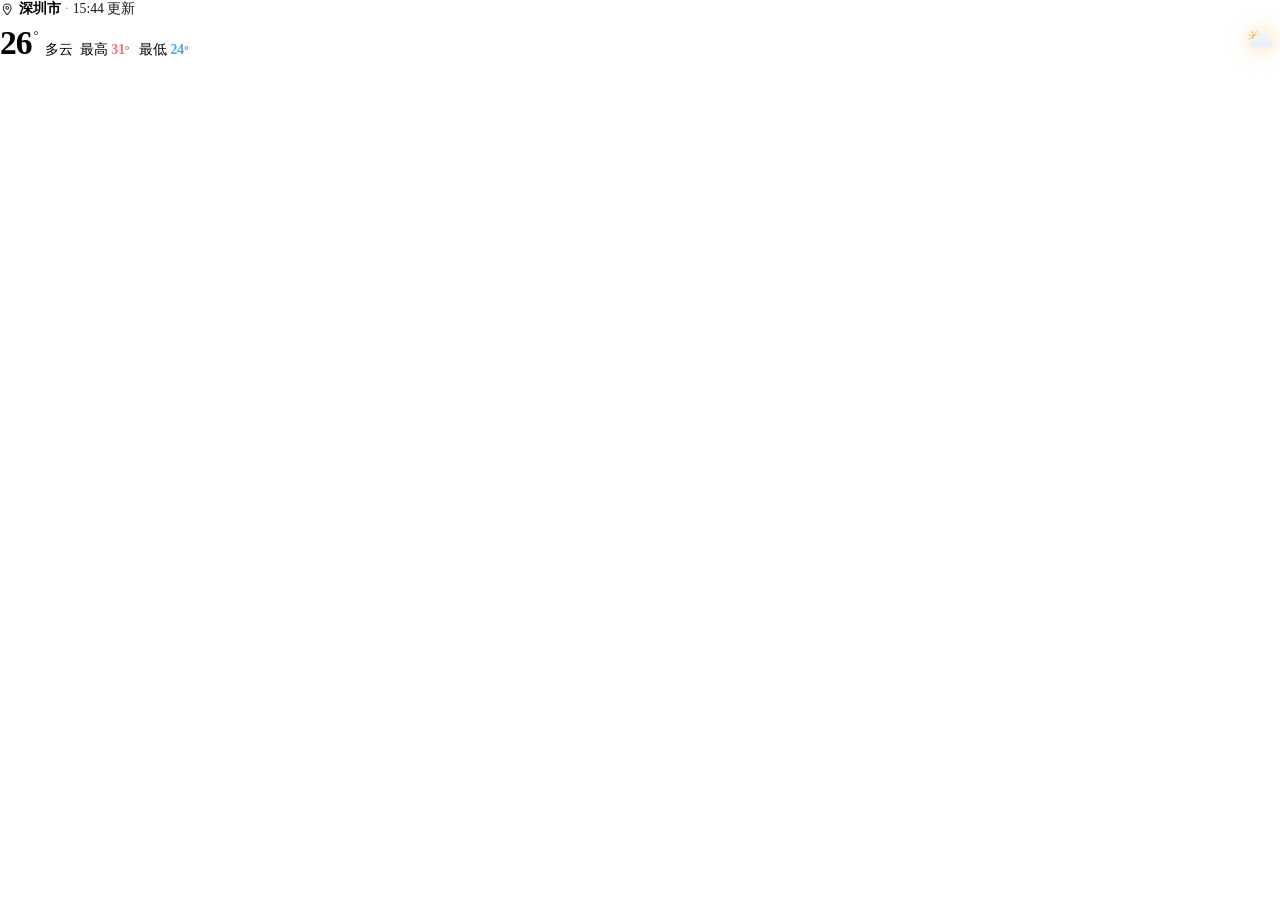
<file: widgets/lizhichao008.cloudbreak/index.html>
<!doctype html>
<html lang="zh-CN">
<head>
<meta charset="utf-8">
<link rel="stylesheet" href="style.css">
</head>
<body>
  <div class="wx">
   <div class="in">
    <div class="top">
      <svg class="pin" viewBox="0 0 24 24" aria-hidden="true">
        <path d="M12 21s6.5-6.1 6.5-11.1A6.5 6.5 0 0 0 5.5 9.9C5.5 14.9 12 21 12 21Z" fill="none" stroke="currentColor" stroke-width="1.7" stroke-linejoin="round"/>
        <circle cx="12" cy="9.7" r="2.35" fill="none" stroke="currentColor" stroke-width="1.7"/>
      </svg>
      <span class="city" id="place">济南市</span>
      <span class="sep">·</span>
      <span class="upd" id="updated">10:30 更新</span>
    </div>

    <!-- 第一行：状态 + 温度 + 最高最低 / 右侧大图标 -->
    <div class="head">
      <div class="hleft">
        <span class="hmain">
          <span class="tmp"><span class="num" id="temp">11</span><span class="deg">°</span></span>
          <span class="cond" id="cond">阴</span>
        </span>
        <span class="hl">
          <span class="hl-max"><span id="kMax">最高</span> <b id="tmax">11</b><i>°</i></span>
          <span class="hl-min"><span id="kMin">最低</span> <b id="tmin">7</b><i>°</i></span>
        </span>
      </div>
      <div class="hright">
        <span class="heroWrap" id="iconWrap"><img class="hero" id="icon" src="assets/cloudy.svg" alt=""></span>
        <span class="pop" id="pop"><span class="pk" id="kPop">降水概率</span> <b id="popValue">30%</b></span>
      </div>
    </div>

    <!-- 第二行：四项指标，撑满整宽 -->
    <div class="metrics">
      <div class="m">
        <span class="v" id="feels">8°C</span>
        <svg class="mi" viewBox="0 0 24 24" aria-hidden="true"><path d="M12 4.2a2.4 2.4 0 0 1 2.4 2.4v6.1a4.1 4.1 0 1 1-4.8 0V6.6A2.4 2.4 0 0 1 12 4.2Z" fill="none" stroke="currentColor" stroke-width="1.7" stroke-linejoin="round"/><circle cx="12" cy="17" r="1.5" fill="currentColor"/></svg>
        <span class="k" id="kFeels">体感</span>
      </div>
      <div class="m">
        <span class="v" id="hum">65%</span>
        <svg class="mi" viewBox="0 0 24 24" aria-hidden="true"><path d="M12 3.8c3.2 3.5 5.3 6.2 5.3 8.6a5.3 5.3 0 0 1-10.6 0c0-2.4 2.1-5.1 5.3-8.6Z" fill="none" stroke="currentColor" stroke-width="1.7" stroke-linejoin="round"/></svg>
        <span class="k" id="kHum">湿度</span>
      </div>
      <div class="m">
        <span class="v" id="windLevel">2级</span>
        <svg class="mi" viewBox="0 0 24 24" aria-hidden="true"><path d="M3.5 8.5h9.2a2.6 2.6 0 1 0-2.6-2.6M3.5 12.5h12.9a2.6 2.6 0 1 1-2.6 2.6M3.5 16.5h7" fill="none" stroke="currentColor" stroke-width="1.7" stroke-linecap="round"/></svg>
        <span class="k" id="windDir">东北风</span>
      </div>
      <div class="m">
        <span class="v" id="airValue">60</span>
        <span class="lv" id="airLevel">良</span>
        <span class="k" id="airLabel">空气质量</span>
      </div>
    </div>

    <!-- 第三行：一周天气 -->
    <div class="week" id="week"></div>
   </div>

   <!-- 切城市：点顶部地名打开，模糊检索后点选 -->
   <div class="picker" id="picker" hidden>
     <div class="pbar">
       <svg class="pico" viewBox="0 0 24 24" aria-hidden="true">
         <circle cx="10.5" cy="10.5" r="6" fill="none" stroke="currentColor" stroke-width="1.8"/>
         <path d="M15.2 15.2 20 20" fill="none" stroke="currentColor" stroke-width="1.8" stroke-linecap="round"/>
       </svg>
       <input id="pq" type="text" placeholder="输入城市名，如 滨州" autocomplete="off" spellcheck="false">
       <button id="pclose" class="pclose" type="button" aria-label="关闭">✕</button>
     </div>
     <div class="plist" id="plist"></div>
   </div>
  </div>
  <script src="cities.js"></script>
  <script src="main.js"></script>
</body>
</html>
</file>
<file: widgets/lizhichao008.cloudbreak/style.css>
/* 天气 · 卡片 —— 外观全部跟随主题（颜色、圆角、内距、字体都由控制中心控制）
 *
 * 版式：定位行 / 第一行(状态+温度+最高最低 | 大图标) / 第二行(四项指标) / 第三行(一周)
 * 小字下限 12px：0.857rem 就是 base.css 里 .w-label 的尺寸（主题 html 字号 14px）。
 * 内层小卡圆角 8px：卡片本体圆角由窗口决定（毛玻璃态约 8px），与 base.css 的 .w-btn 一致。
 */

* { box-sizing: border-box; }

/* 不要给 html 设 background：base.css 用「透明渐变」挡住 body 背景往画布上穿透，
   一旦写成 transparent，body 的底色就会铺满整个窗口，圆角和投影全部失效。 */

body {
  margin: 0;
  height: 100%;
  width: 100%;
  overflow: hidden;
  -webkit-font-smoothing: antialiased;
  user-select: none;
}

/* 容器查询挂在 .wx 上：量的是「扣掉主题内距后的可用区」，阈值直接就是可用尺寸。
   注意容器查询匹配不到容器自己，所以布局属性都放在 .in 上。
   这里不写 overflow:hidden —— 否则大图标的外发光会沿内容框被切出硬边；
   溢出交给 body 的 overflow:hidden，切在卡片（padding box）边缘。 */
.wx { position: relative; height: 100%; width: 100%; container-type: size;
  /* 内层小卡圆角：不超过宿主卡片自身圆角（paper 是 4px，instrument 是 22px） */
  --wx-r: min(8px, var(--w-radius, 8px)); }

.in {
  height: 100%;
  display: flex;
  flex-direction: column;
  justify-content: center;
  gap: 0.7rem;
}

/* ── 定位行 ── */
.top {
  flex: none;
  display: flex;
  align-items: center;
  gap: 0.28rem;
  font-size: 0.9rem;
  line-height: 1.35;
  color: var(--w-fg-muted);
  min-width: 0;
}
.top .pin { width: 1rem; height: 1rem; flex: none; opacity: 0.85; }
.top .city {
  color: var(--w-fg);
  font-weight: 600;
  white-space: nowrap;
  overflow: hidden;
  text-overflow: ellipsis;
  flex: 0 1 auto;
}
.top .sep { flex: none; opacity: 0.5; font-size: 0.85em; }
.top .upd {
  flex: none;
  white-space: nowrap;
  font-variant-numeric: tabular-nums;
  opacity: 0.9;
}

/* ── 第一行：左（状态 / 温度 / 最高最低）右（大图标） ── */
.head {
  flex: none;
  display: flex;
  align-items: flex-end;
  justify-content: space-between;
  gap: 0.5rem;
  min-width: 0;
}
/* 右侧：图标在上，降水概率在底部，与左下的「最高 / 最低」同一行 */
.hright {
  flex: none;
  display: flex;
  flex-direction: column;
  align-items: flex-end;
  justify-content: space-between;
  gap: 0.12rem;
  min-width: 0;
}
.pop {
  flex: none;
  font-size: 0.857rem;
  line-height: 1.25;
  color: var(--w-fg-muted);
  white-space: nowrap;
  font-variant-numeric: tabular-nums;
}
.pop b { font-weight: 600; color: var(--w-fg); }
.pop.is-off { visibility: hidden; }
.hleft {
  display: flex;
  flex-direction: column;
  align-items: flex-start;
  gap: 0.1rem;
  min-width: 0;
}
.hmain {
  display: flex;
  align-items: baseline;
  gap: 0.45rem;
  min-width: 0;
}
.cond {
  font-size: 1rem;
  line-height: 1.2;
  color: var(--w-fg-muted);
  white-space: nowrap;
  overflow: hidden;
  text-overflow: ellipsis;
}
.tmp {
  display: flex;
  align-items: flex-start;
  line-height: 0.92;
  min-width: 0;
}
.tmp .num {
  font-family: var(--w-font-display, var(--w-font-num, inherit));
  font-size: 3rem;
  font-weight: 700;
  letter-spacing: -0.03em;
  font-variant-numeric: tabular-nums;
  color: var(--w-fg);
}
.tmp .deg {
  font-size: 0.95rem;
  font-weight: 300;
  color: var(--w-fg-muted);
  margin: 0.3rem 0 0 0.12rem;
}
.hl {
  display: flex;
  gap: 0.8rem;
  font-size: 0.857rem;
  line-height: 1.25;
  color: var(--w-fg-muted);
  white-space: nowrap;
}
.hl b { font-weight: 600; font-variant-numeric: tabular-nums; }
.hl i { font-style: normal; font-size: 0.8em; opacity: 0.75; }
.hl-max b { color: var(--w-danger, #ff6b6b); }
.hl-min b { color: #4aa9e8; }   /* 固定冷色：主题 accent 在 paper 里是朱红，语义会反 */

/* 大图标：外圈柔光由 --glow（r,g,b）控制，随天气改色；光晕用 ::before，外发光用 drop-shadow */
.heroWrap {
  --glow: 120, 175, 255;
  position: relative;
  flex: none;
  display: inline-flex;
  isolation: isolate;
}
.heroWrap::before {
  content: "";
  position: absolute;
  inset: -16%;
  z-index: -1;
  border-radius: 50%;
  background: radial-gradient(
    circle at 50% 50%,
    rgba(var(--glow), 0.3) 0%,
    rgba(var(--glow), 0.11) 46%,
    rgba(var(--glow), 0) 74%
  );
  filter: blur(6px);
  pointer-events: none;
}
.hero {
  width: 3.2rem;
  height: 3.2rem;
  flex: none;
  display: block;
  object-fit: contain;
  filter: drop-shadow(0 6px 12px rgba(0, 0, 0, 0.28))
          drop-shadow(0 0 0.7rem rgba(var(--glow), 0.45));
}

/* ── 第二行：四项指标，撑满整宽 ── */
.metrics {
  flex: none;
  display: grid;
  grid-template-columns: repeat(4, minmax(0, 1fr));
  gap: 0.26rem;
}
.m {
  display: flex;
  flex-direction: column;
  align-items: center;
  justify-content: center;
  gap: 0.12rem;
  padding: 0.3rem 0.15rem;
  min-width: 0;
  border-radius: var(--wx-r);
  background: var(--w-control-bg);
  border: 1px solid var(--w-border);
}
.m .v {
  font-size: 1.05rem;
  font-weight: 600;
  line-height: 1.15;
  color: var(--w-fg);
  font-variant-numeric: tabular-nums;
  white-space: nowrap;
}
.m .v.lv-good { color: #47c98c; }
.m .v.lv-ok { color: var(--w-warn, #ffc247); }
.m .v.lv-mid { color: #ff9d4d; }
.m .v.lv-bad { color: var(--w-danger, #ff6b5e); }
/* 空气质量等级字（优 / 良 / 中 / 差）代替原来的小图标 */
.m .lv {
  font-size: 0.9rem;
  font-weight: 600;
  line-height: 1.2;
  color: var(--w-fg-muted);
  font-variant-numeric: tabular-nums;
}
.m .lv.lv-good { color: #47c98c; }
.m .lv.lv-ok { color: var(--w-warn, #ffc247); }
.m .lv.lv-mid { color: #ff9d4d; }
.m .lv.lv-bad { color: var(--w-danger, #ff6b5e); }
.m .mi { width: 1.25rem; height: 1.25rem; flex: none; color: var(--w-fg-muted); opacity: 0.9; }
.m .k {
  font-size: 0.857rem;
  line-height: 1.2;
  color: var(--w-fg-muted);
  max-width: 100%;
  white-space: nowrap;
  overflow: hidden;
  text-overflow: ellipsis;
}

/* ── 第三行：一周天气（吃掉剩余高度，柱形随之变长） ── */
.week {
  flex: 1 1 auto;
  min-height: 0;
  display: grid;
  grid-template-columns: repeat(7, minmax(0, 1fr));
  gap: 0.16rem;
}
.day {
  display: flex;
  flex-direction: column;
  align-items: center;
  gap: 0.1rem;
  min-width: 0;
  padding: 0.22rem 0;
  border-radius: var(--wx-r);
  line-height: 1.15;
}
.day.is-today .dn { color: var(--w-fg); font-weight: 600; }
.day .dn {
  font-size: 0.857rem;
  color: var(--w-fg-muted);
  white-space: nowrap;
}
.day .dn > i { font-style: normal; }
.day .dn .sm { display: none; }
.day img { width: 1.3rem; height: 1.3rem; object-fit: contain; }
.day .dh {
  font-size: 0.9rem;
  color: var(--w-fg);
  font-variant-numeric: tabular-nums;
}
.day .dl {
  font-size: 0.857rem;
  color: var(--w-fg-muted);
  font-variant-numeric: tabular-nums;
}
.day .dh > i,
.day .dl > i { font-style: normal; font-size: 0.82em; opacity: 0.7; }
.day .bar {
  width: 4px;
  flex: 1 1 auto;
  min-height: 0.9rem;
  margin: 0.1rem 0;
  border-radius: 99px;
  background: color-mix(in srgb, var(--w-fg) 10%, transparent);
  overflow: hidden;
  position: relative;
}
.day .bar > i {
  position: absolute;
  left: 0;
  right: 0;
  top: calc(100% - var(--b, 100%));   /* 温度越高越靠上 */
  height: max(6px, calc(var(--b, 100%) - var(--a, 0%)));
  border-radius: 99px;
  background: linear-gradient(to top, #4aa9e8, var(--w-danger, #ff6b5e));
}

/* ── 中等宽度 ── */
@container (max-width: 430px) {
  .in { gap: 0.55rem; }
  .tmp .num { font-size: 2.6rem; }
  .hero { width: 2.6rem; height: 2.6rem; }
  .cond { font-size: 0.95rem; }
  .m { padding: 0.26rem 0.12rem; }
  .m .v { font-size: 1rem; }
  .day img { width: 1.15rem; height: 1.15rem; }
}

/* ── 矮卡片：整体压一档 ── */
@container (max-height: 250px) {
  .in { gap: 0.4rem; }
  .top { font-size: 0.857rem; }
  .top .pin { width: 0.9rem; height: 0.9rem; }
  .cond { font-size: 0.9rem; }
  .tmp .num { font-size: 2.3rem; }
  .tmp .deg { font-size: 0.85rem; margin-top: 0.2rem; }
  .hero { width: 2.3rem; height: 2.3rem; }
  .m { padding: 0.16rem 0.1rem; gap: 0.08rem; }
  .m .v { font-size: 0.95rem; }
  .m .mi { width: 1.1rem; height: 1.1rem; }
  .day { padding: 0.1rem 0; gap: 0.06rem; }

}

/* ── 很矮：状态与温度并排一行，尽量留住四项指标 ── */
@container (max-height: 155px) {
  .in { gap: 0.3rem; }
  .hleft {
    flex-direction: row;
    flex-wrap: wrap;
    align-items: baseline;
    column-gap: 0.4rem;
    row-gap: 0.06rem;
  }
  .tmp .num { font-size: 2.1rem; }
  .hero { width: 2.4rem; height: 2.4rem; }
  .m { padding: 0.12rem 0.08rem; gap: 0.04rem; }
  .m .v { font-size: 0.9rem; }
  .m .mi { width: 0.95rem; height: 0.95rem; }
}

/* ── 更矮：先去掉一周 ── */
@container (max-height: 196px) {
  .week { display: none; }
}

/* ── 竖长卡片：柱子跟着长高，稍微加宽才不像细线 ── */
@container (min-height: 300px) {
  .day .bar { width: 6px; margin: 0.18rem 0; }
}

/* ── 极窄：一周改用简称（1 个字） ── */
@container (max-width: 250px) {
  .day .dn .lg { display: none; }
  .day .dn .sm { display: inline; }
}

/* ── 极小 / 极矮：只留 定位 / 状态+温度 / 最高最低 / 图标 ── */
@container (max-width: 210px) or (max-height: 118px) {
  .metrics { display: none; }
  .week { display: none; }
  .pop { display: none; }   /* 极窄时横向放不下「降水概率」，直接收起，避免和最高最低打架 */
  .in { gap: 0.24rem; justify-content: center; }
  .head { gap: 0.35rem; }
  .cond { font-size: 0.857rem; }
  .tmp .num { font-size: 2.1rem; }
  .tmp .deg { font-size: 0.75rem; margin-top: 0.1rem; }
  .hero { width: 2.3rem; height: 2.3rem; filter: drop-shadow(0 0 0.45rem rgba(var(--glow), 0.4)); }
  .hl { gap: 0.6rem; }
}

/* 内距用主题的 --w-padding；只有小到放不下时才收 */
@media (max-width: 220px), (max-height: 130px) {
  body { padding: 10px 11px !important; }
}

/* ── 切换城市面板：盖满内容区，自带不透明底色（实机 WebView 不一定支持 backdrop-filter，
   靠 --w-control-bg 那种 6% 白透会在卡片上变成全透明，所以这里颜色全部写死） ── */
.picker {
  position: absolute;
  inset: 0;
  z-index: 30;
  display: flex;
  flex-direction: column;
  gap: 0.35rem;
  padding: 0.45rem;
  border-radius: 8px;
  /* 底色：--w-bg-solid 兜底不透明，再叠一层 --w-bg 跟主题走（type 主题的 --w-bg 是透明的） */
  background-color: var(--w-bg-solid, rgb(18, 21, 27));
  background-image: linear-gradient(var(--w-bg, transparent), var(--w-bg, transparent));
  border: 1px solid color-mix(in srgb, var(--w-fg) 14%, transparent);
  box-shadow: 0 10px 28px rgba(0, 0, 0, 0.42);
  color: var(--w-fg);
}
.picker[hidden] { display: none; }
.pbar {
  flex: none;
  display: flex;
  align-items: center;
  gap: 0.3rem;
  height: 1.9rem;
  padding: 0 0.45rem;
  border-radius: calc(var(--wx-r) - 1px);
  background: color-mix(in srgb, var(--w-fg) 9%, transparent);
  border: 1px solid color-mix(in srgb, var(--w-fg) 12%, transparent);
}
.pico { width: 0.95rem; height: 0.95rem; flex: none; color: var(--w-fg-muted); }
#pq {
  flex: 1 1 auto;
  min-width: 0;
  background: transparent;
  border: 0;
  outline: 0;
  color: var(--w-fg);
  font: inherit;
  font-size: 0.9rem;
  padding: 0;
}
#pq::placeholder { color: color-mix(in srgb, var(--w-fg) 45%, transparent); }
.pclose {
  flex: none;
  background: transparent;
  border: 0;
  padding: 0 0.15rem;
  color: color-mix(in srgb, var(--w-fg) 60%, transparent);
  font-size: 0.85rem;
  line-height: 1;
  cursor: pointer;
}
.pclose:hover { color: var(--w-fg); }
.plist {
  flex: 1 1 auto;
  min-height: 0;
  overflow-y: auto;
  overscroll-behavior: contain;
  display: flex;
  flex-direction: column;
  gap: 0.1rem;
  padding-right: 0.05rem;
}
.plist::-webkit-scrollbar { width: 5px; }
.plist::-webkit-scrollbar-track { background: transparent; }
.plist::-webkit-scrollbar-thumb { background: color-mix(in srgb, var(--w-fg) 24%, transparent); border-radius: 99px; }
.prow {
  display: flex;
  align-items: baseline;
  justify-content: space-between;
  gap: 0.5rem;
  width: 100%;
  padding: 0.3rem 0.45rem;
  border: 0;
  border-radius: calc(var(--wx-r) - 2px);
  background: transparent;
  color: var(--w-fg);
  font: inherit;
  font-size: 0.9rem;
  text-align: left;
  white-space: nowrap;
  cursor: pointer;
}
.prow .nm { flex: 0 1 auto; min-width: 0; overflow: hidden; text-overflow: ellipsis; }
.prow .ad {
  flex: 0 1 auto;
  min-width: 0;
  font-size: 0.857rem;
  color: var(--w-fg-muted);
  overflow: hidden;
  text-overflow: ellipsis;
}
.prow:hover { background: color-mix(in srgb, var(--w-fg) 9%, transparent); }
.prow.on { background: color-mix(in srgb, var(--w-accent) 26%, transparent); }
.pempty { padding: 0.4rem; font-size: 0.857rem; color: var(--w-fg-muted); }

/* ── 主题微调：宿主把主题 id 写在 <html data-theme="…">，可以按主题单独收拾 ── */

/* paper：米白纸 + 衬线字，字号跟主题走（衬线粗体太重），光晕也要收一档，否则像一团烟 */
html[data-theme="paper"] .tmp .num {
  font-weight: var(--w-display-weight, 400);
  letter-spacing: var(--w-display-tracking, -0.01em);
}
html[data-theme="paper"] .heroWrap::before { display: none; }   /* 纸面不需要光晕，留投影就够 */
html[data-theme="paper"] .hero {
  filter: drop-shadow(0 3px 7px rgba(31, 28, 24, 0.18)) drop-shadow(0 0 0.5rem rgba(var(--glow), 0.3));
}

/* type：主题本身是「超大细体数字浮在壁纸上」，别用 700 顶掉它的 200 */
html[data-theme="type"] .tmp .num {
  font-weight: var(--w-display-weight, 200);
  letter-spacing: var(--w-display-tracking, -0.035em);
}
html[data-theme="type"] .top .city,
html[data-theme="type"] .m .v,
html[data-theme="type"] .hl b { font-weight: 500; }
html[data-theme="type"] .m { background: color-mix(in srgb, var(--w-fg) 8%, transparent); }
</file>
